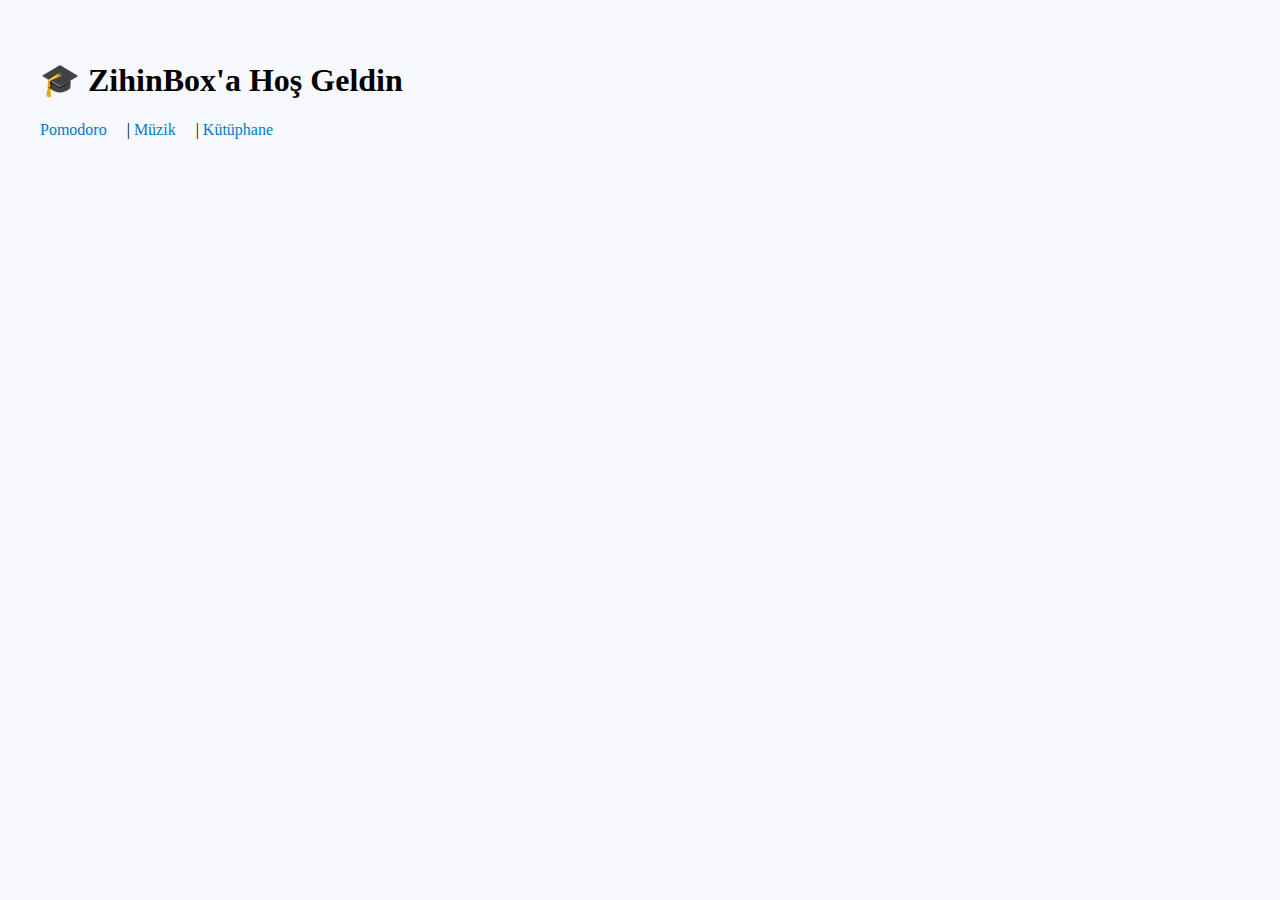
<file: index.html>
<!DOCTYPE html>
<html>
<head>
  <title>ZihinBox</title>
  <link rel='stylesheet' href='style.css'>
</head>
<body>
  <h1>🎓 ZihinBox'a Hoş Geldin</h1>
  <nav><a href='pomodoro.html'>Pomodoro</a> | <a href='music.html'>Müzik</a> | <a href='library.html'>Kütüphane</a></nav>
  <script src='script.js'></script>
</body>
</html>
</file>
<file: style.css>
body { background: #f8f8ff; font-family: 'Segoe UI'; padding: 2rem; }
nav a { margin-right: 1rem; color: #007acc; text-decoration: none; }
</file>
